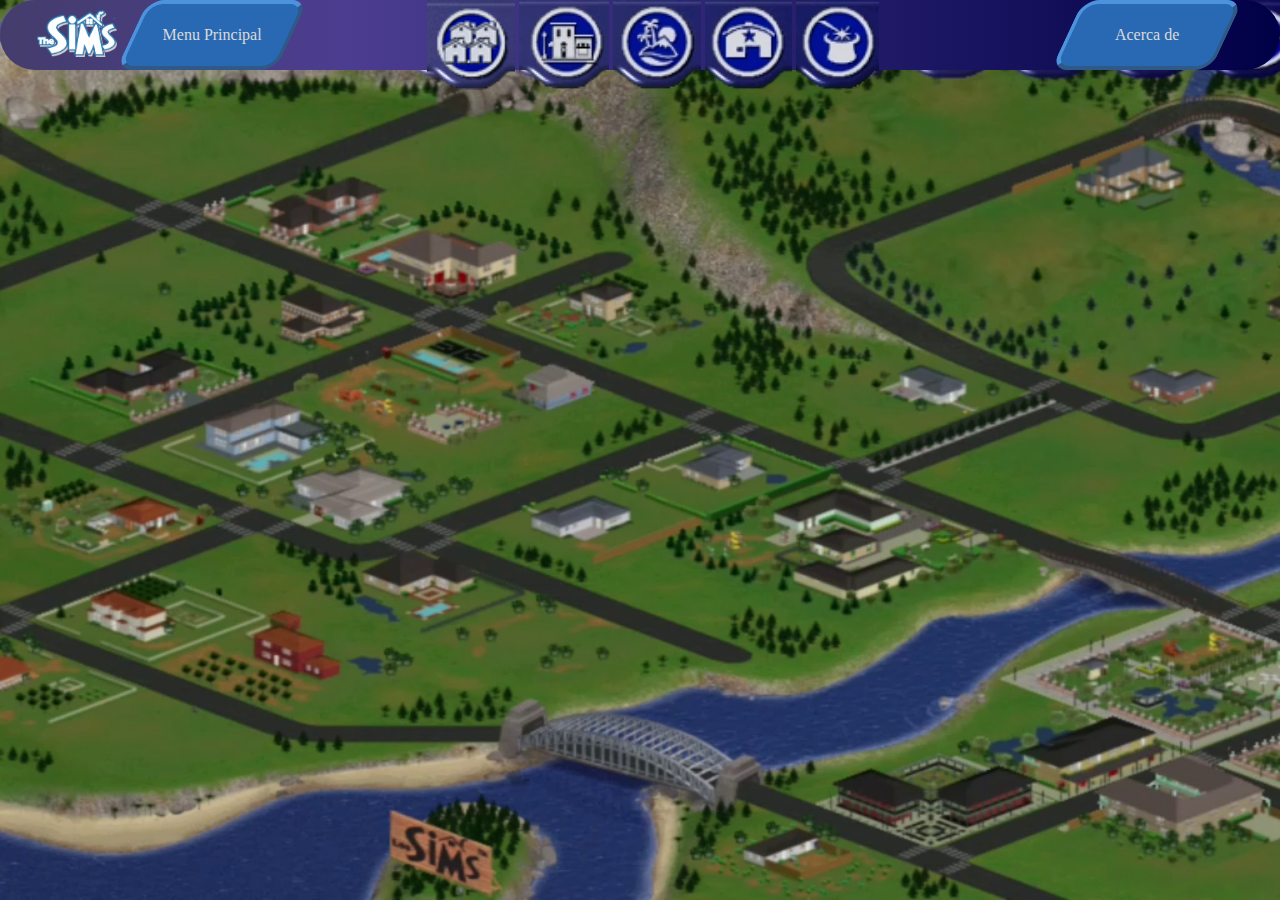
<file: fondo/fondo.html>
<!DOCTYPE html>
<html lang="es">

<head>
    <title>Guia Sims 1 - Fondo</title>
    <link rel="icon" href="../img/icon.ico">
    <meta charset="UTF-8">
    <meta http-equiv="X-UA-Compatible" content="IE=edge">
    <meta name="viewport" content="width=device-width, initial-scale=1.0">
    <link href="../css/styles.css" rel="stylesheet">
    <link href="../css/bootstrap.min.css" rel="stylesheet">
</head>

<body>
    <img class="d-lg-none d-md-block d-sm-block" id="wallpaper_mobile" alt="">
    <video class="d-none d-lg-block" id="wallpaper" autoplay loop></video>
    <nav class="navbar-expand-lg navbar-dark d-flex" id="nav">
    </nav>
    <main>

    </main>
</body>
<script src="../script/script.js"></script>
<script src="../script/bootstrap.bundle.min.js"></script>

</html>
</file>
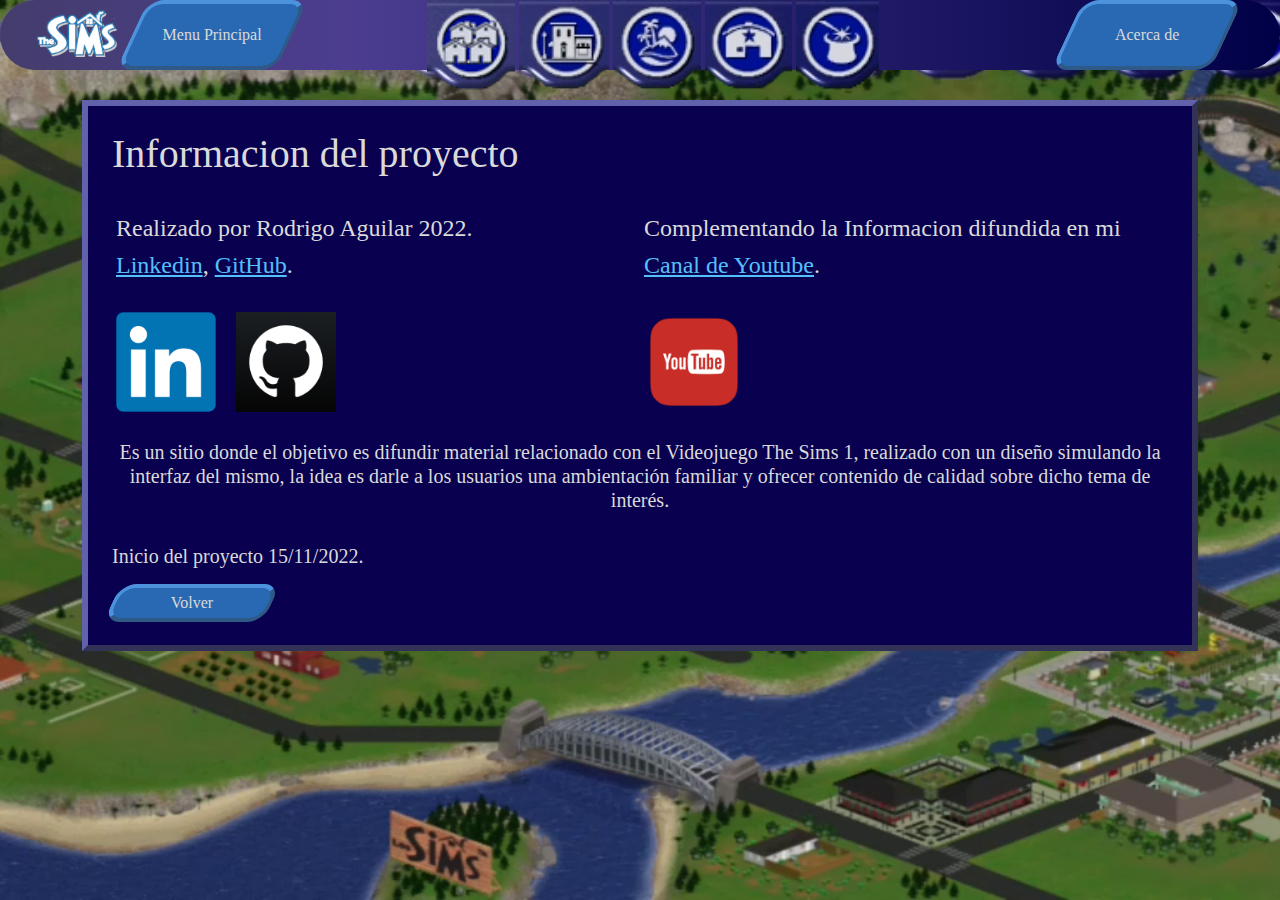
<file: info/info.html>
<!DOCTYPE html>
<html lang="es">

<head>
    <title>Guia Sims 1 - Info</title>
    <link rel="icon" href="../img/icon.ico">
    <meta charset="UTF-8">
    <meta http-equiv="X-UA-Compatible" content="IE=edge">
    <meta name="viewport" content="width=device-width, initial-scale=1.0">
    <link href="../css/styles.css" rel="stylesheet">
    <link href="../css/bootstrap.min.css" rel="stylesheet">
</head>

<body>
    <img class="d-lg-none d-md-block d-sm-block" id="wallpaper_mobile" alt="">
    <video class="d-none d-lg-block" id="wallpaper" autoplay loop></video>
    <nav class="navbar-expand-lg navbar-dark d-flex" id="nav">
    </nav>
    <main>
        <div class="container main">
            <div class="p-4 sims_div">
                <h1>Informacion del proyecto</h1>
                <br>
                <div class="col d-block d-lg-flex">
                    <div class="col-lg-6 p-1">
                        <h4>Realizado por Rodrigo Aguilar 2022.</h4>
                        <h4 class="white">
                            <a href="https://www.linkedin.com/in/rodrigo-aguilar-91b09a252/"
                                target="_blank">Linkedin</a>,
                            <a href="https://github.com/rodrigoaguilar11" target="_blank">GitHub</a>.
                        </h4>
                        <br>
                        <a href="https://www.linkedin.com/in/rodrigo-aguilar-91b09a252/" target="_blank"><img
                                src="./linkedIn.png" alt="github" style="width: 100px;"></a>
                        <a href="https://github.com/rodrigoaguilar11" target="_blank" style="margin-left:1em ;"><img
                                src="./Github.png" alt="github" style="width: 100px;"></a>
                    </div>
                    <div class="col-lg-6 p-1">
                        <h4>Complementando la Informacion difundida en mi</h4>
                        <h4 class="white">
                            <a href="" target="_blank">Canal de Youtube</a>.
                        </h4>
                        <br>
                        <a href="https://www.youtube.com/channel/UCPqGCgi3vwvp24XImnEytgw" target="_blank"><img
                                src="youtube.png" alt="youtube" style="width: 100px;"></a>
                    </div>
                </div>
                <br>
                <h5 class="center">Es un sitio donde el objetivo es difundir material relacionado con el Videojuego The
                    Sims 1, realizado
                    con un diseño simulando la interfaz del mismo, la idea es darle a los usuarios una ambientación
                    familiar
                    y ofrecer contenido de calidad sobre dicho tema de interés.</h5>
                    <br>
                <h5>Inicio del proyecto 15/11/2022.</h4>
                    <button class="btn"><a href="../index.html"><span pan>Volver</span></a></button>
            </div>
        </div>
    </main>
</body>
<script src="../script/script.js"></script>
<script src="../script/bootstrap.bundle.min.js"></script>

</html>
</file>
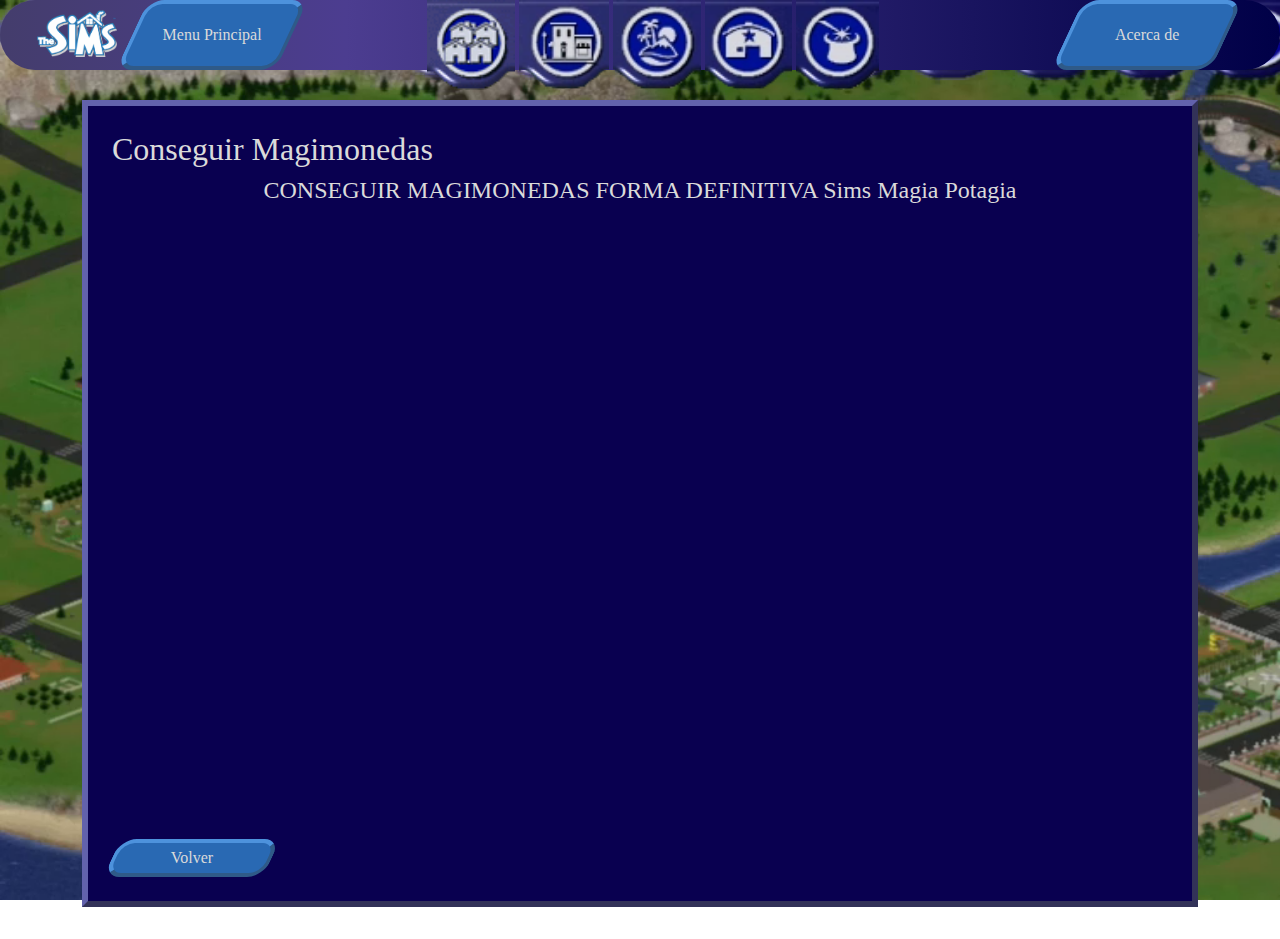
<file: trucos/magimonedas.html>
<!DOCTYPE html>
<html lang="es">

<head>
    <title>Guia Sims 1 - Magimonedas</title>
    <link rel="icon" href="../img/icon.ico">
    <meta charset="UTF-8">
    <meta http-equiv="X-UA-Compatible" content="IE=edge">
    <meta name="viewport" content="width=device-width, initial-scale=1.0">
    <link href="../css/styles.css" rel="stylesheet">
    <link href="../css/bootstrap.min.css" rel="stylesheet">
</head>

<body>
    <img class="d-lg-none d-md-block d-sm-block" id="wallpaper_mobile" alt="">
    <video class="d-none d-lg-block" id="wallpaper" autoplay loop></video>
    <nav class="navbar-expand-lg navbar-dark d-flex" id="nav">
    </nav>
    <main>
        <div class="container main">
            <div class="p-4 sims_div">
                <h2>Conseguir Magimonedas</h2>
                <div class="center">
                    <h4>CONSEGUIR MAGIMONEDAS FORMA DEFINITIVA Sims Magia Potagia
                    </h4>
                    <div class="ratio ratio-16x9">
                    <iframe class="p-1 p-lg-5 pb-lg-0" src="https://www.youtube.com/embed/U_Bi5A_XFJg"
                        title="YouTube video player"
                        allow="accelerometer; autoplay; clipboard-write; encrypted-media; gyroscope; picture-in-picture"
                        allowfullscreen></iframe>
                    </div>
                </div>
                <br>
                <button class="btn"><a href="../index.html"><span>Volver</span></a></button>
            </div>
        </div>
    </main>
</body>
<script src="../script/script.js"></script>
<script src="../script/bootstrap.bundle.min.js"></script>

</html>
</file>
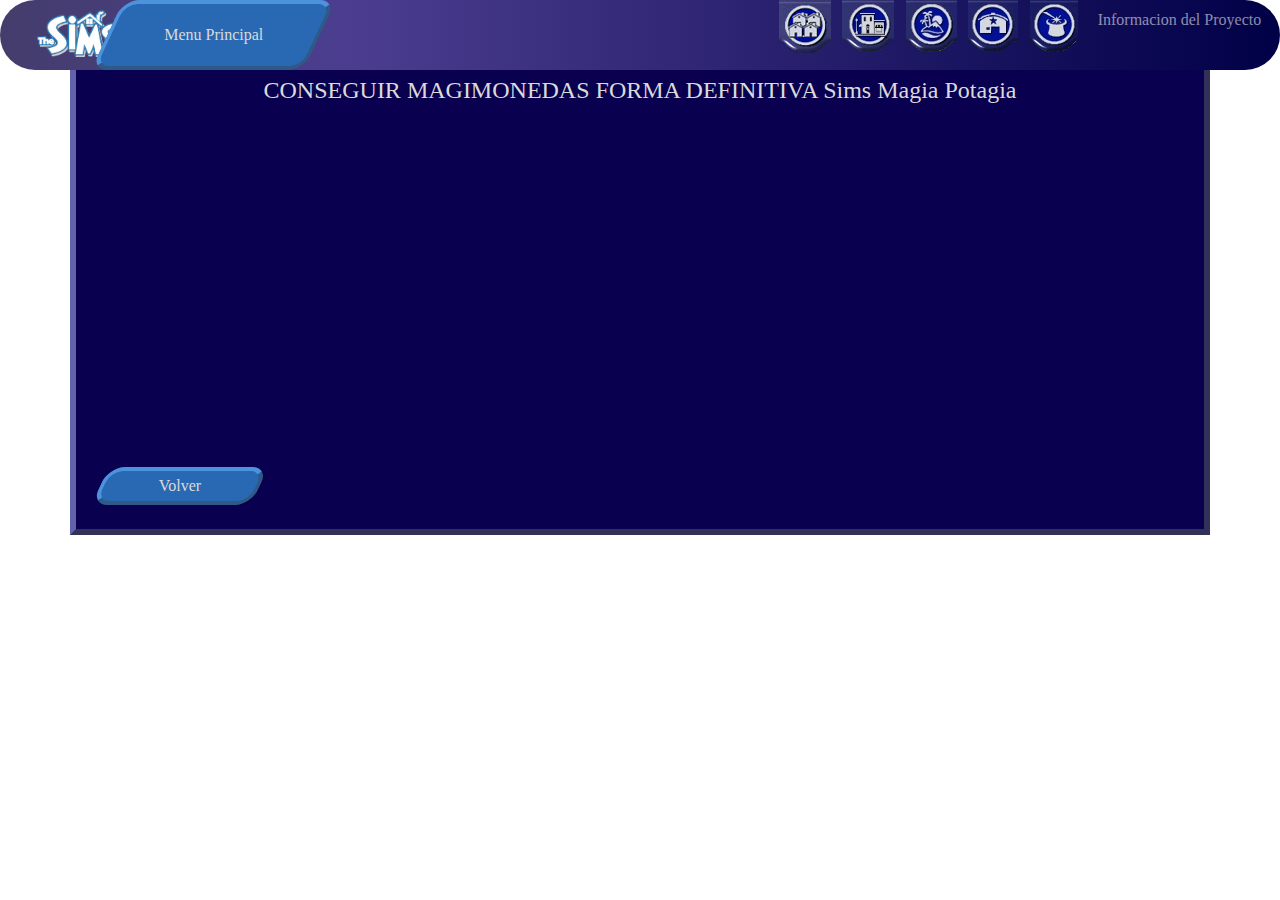
<file: Trucos/magimonedas.html>
<!DOCTYPE html>
<html lang="es">

<head>
    <meta charset="UTF-8">
    <meta http-equiv="X-UA-Compatible" content="IE=edge">
    <meta name="viewport" content="width=device-width, initial-scale=1.0">
    <title>Document</title>
    <link href="../css/styles.css" rel="stylesheet">
    <link href="../css/bootstrap.min.css" rel="stylesheet">
</head>

<body>
    <video id="wallpaper" autoplay loop></video>
    <nav class="navbar-expand-lg navbar-dark d-flex">
        <div class="col d-flex">
            <a class="col-1" href="../index.html"><img id="logo" src="../img/the_sims_logo.png"></a>
            <button class="col-2 btn" data-bs-toggle="collapse" aria-expanded="false" aria-controls="collapseExample"
                role="button" href="#collapseMenu"><span>Menu Principal</span></button>
            <div class="col-4"></div>
            <ul class="navbar-nav justify-content-between mt-0 pt-0 col-5 float-end">
                <li class="nav-item">
                    <img id="old_town" src="../img/old_town.png" alt="old_town.png">
                </li>
                <li class="nav-item">
                    <img id="downtown" src="../img/downtown.png" alt="downtown.png">
                </li>
                <li class="nav-item">
                    <img id="vacation" src="../img/vacation.png" alt="vacation.png">
                </li>
                <li class="nav-item">
                    <img id="study_city" src="../img/study_city.png" alt="study_city.png">
                </li>
                <li class="nav-item">
                    <img id="magic_town" src="../img/magic_town.png" alt="magic_town.png">
                </li>
                <li class="nav-item col-5">
                    <a class="nav-link" href="../info/info.html">Informacion del Proyecto</a>
                </li>
            </ul>
        </div>
    </nav>
    <main>
        <div class="collapse sims_div container" id="collapseMenu">
            <h4>Menu desplegable en Beta</h4>
            <button class="btn" data-bs-toggle="collapse" aria-expanded="false" aria-controls="collapseExample"
                role="button" href="#collapseMenu"><span>Cerrar</span></button>
        </div>
        <div class="container p-4 sims_div">
            <h2>Conseguir Magimonedas</h2>
            <div class="center">
                <h4>CONSEGUIR MAGIMONEDAS FORMA DEFINITIVA Sims Magia Potagia
                </h4>
                <iframe width="560" height="315" src="https://www.youtube.com/embed/U_Bi5A_XFJg"
                    title="YouTube video player" frameborder="0"
                    allow="accelerometer; autoplay; clipboard-write; encrypted-media; gyroscope; picture-in-picture"
                    allowfullscreen></iframe>
            </div>
            <br>
            <button class="btn"><a href="../index.html"><span>Volver</span></a></button>
        </div>
    </main>
</body>
<script src="../script/script.js"></script>
<script src="../script/bootstrap.bundle.min.js"></script>

</html>
</file>
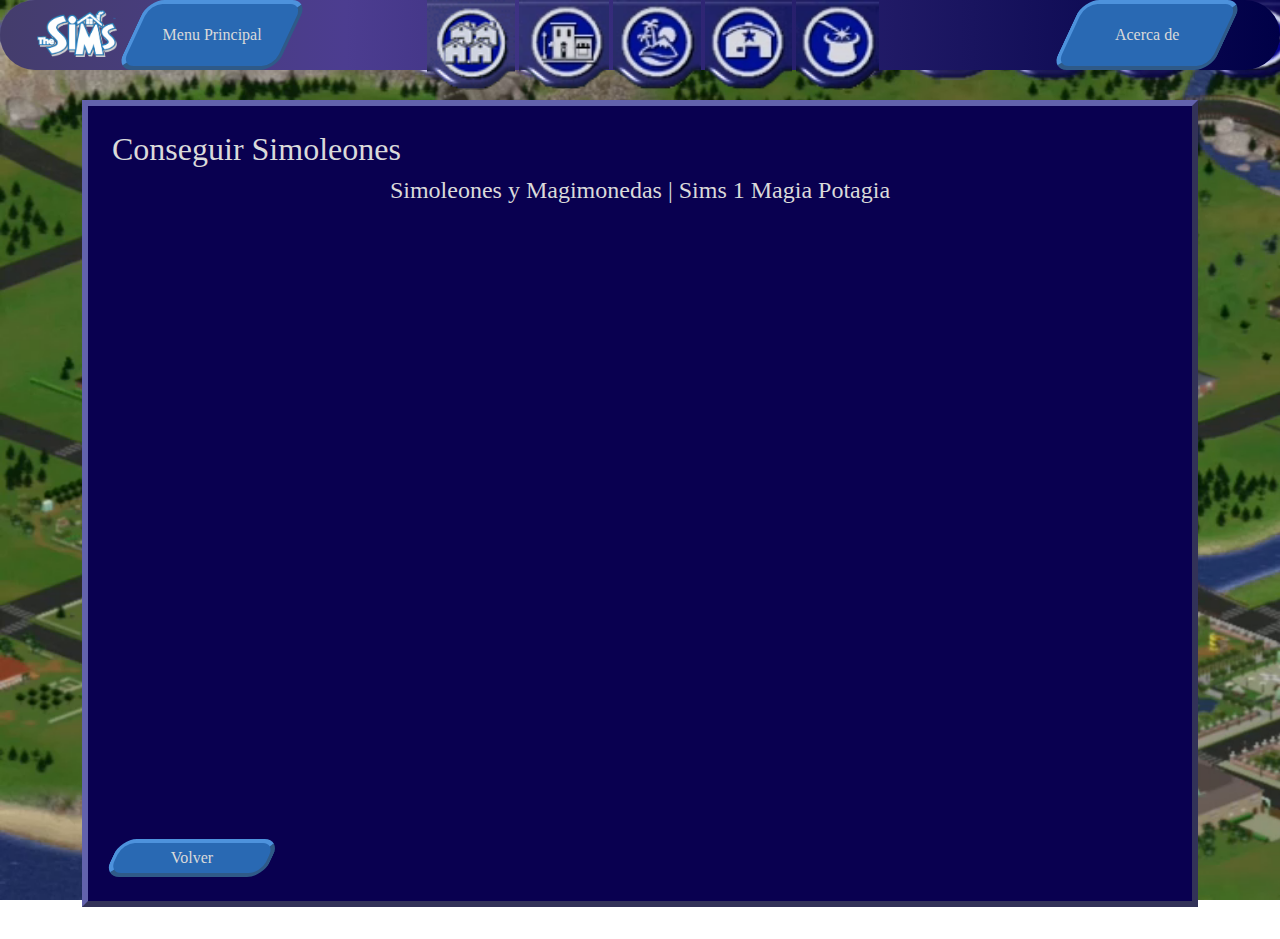
<file: trucos/simoleones.html>
<!DOCTYPE html>
<html lang="es">

<head>
    <title>Guia Sims 1 - Simoleones</title>
    <link rel="icon" href="../img/icon.ico">
    <meta charset="UTF-8">
    <meta http-equiv="X-UA-Compatible" content="IE=edge">
    <meta name="viewport" content="width=device-width, initial-scale=1.0">
    <link href="../css/styles.css" rel="stylesheet">
    <link href="../css/bootstrap.min.css" rel="stylesheet">
</head>

<body>
    <img class="d-lg-none d-md-block d-sm-block" id="wallpaper_mobile" alt="">
    <video class="d-none d-lg-block" id="wallpaper" autoplay loop></video>
    <nav class="navbar-expand-lg navbar-dark d-flex" id="nav">
    </nav>
    <main>
        <div class="container main">
            <div class="p-4 sims_div">
                <h2>Conseguir Simoleones</h2>
                <div class="center">
                    <h4>Simoleones y Magimonedas | Sims 1 Magia Potagia</h4>
                    <div class="ratio ratio-16x9">
                        <iframe class="p-1 p-lg-5 pb-lg-0" src="https://www.youtube.com/embed/iJvi6O_qCR0" title="YouTube video player"
                            allow="accelerometer; autoplay; clipboard-write; encrypted-media; gyroscope; picture-in-picture"
                            allowfullscreen></iframe>
                    </div>
                </div>
                <br>
                <button class="btn"><a href="../index.html"><span>Volver</span></a></button>
            </div>
        </div>
    </main>
</body>
<script src="../script/script.js"></script>
<script src="../script/bootstrap.bundle.min.js"></script>

</html>
</file>
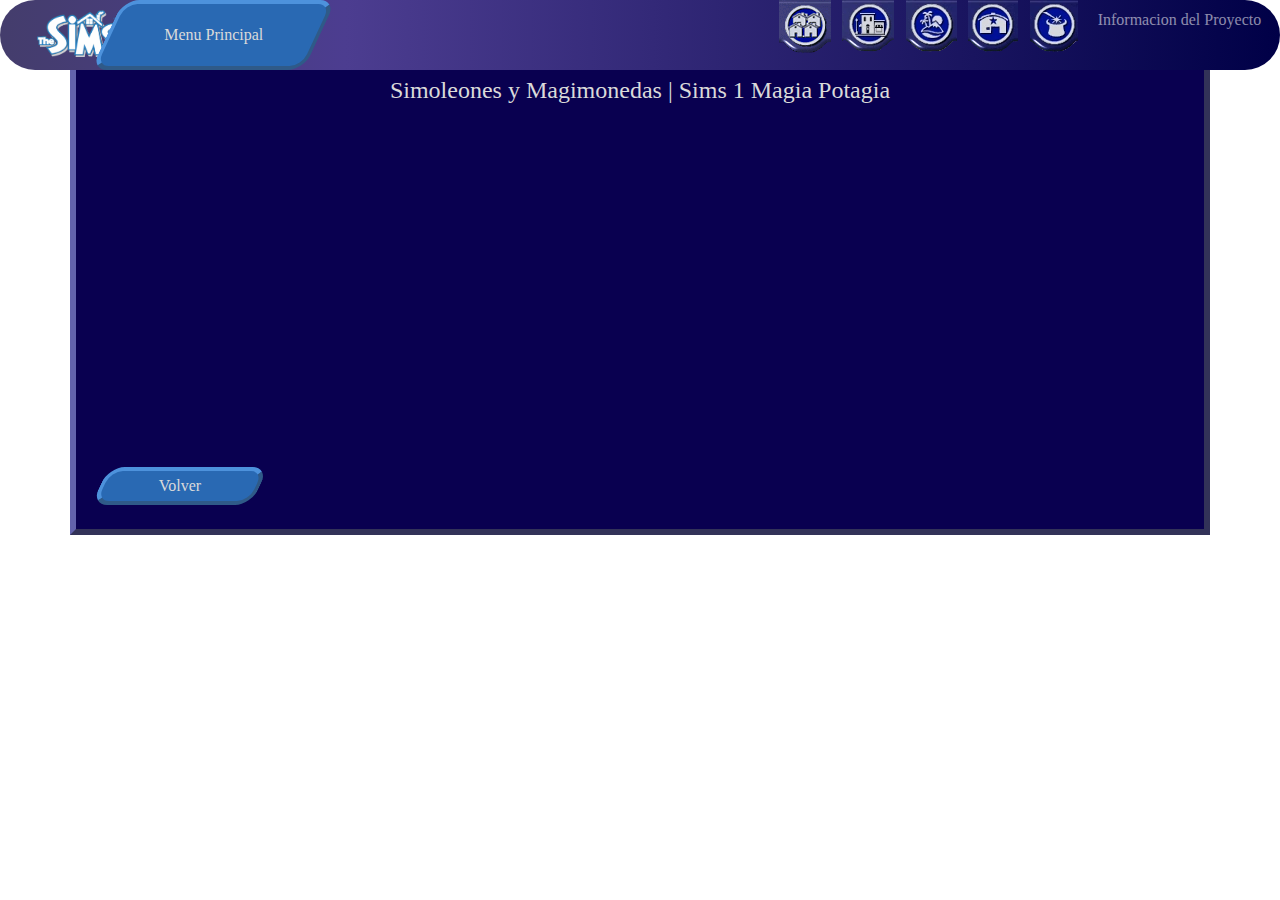
<file: Trucos/simoleones.html>
<!DOCTYPE html>
<html lang="es">

<head>
    <meta charset="UTF-8">
    <meta http-equiv="X-UA-Compatible" content="IE=edge">
    <meta name="viewport" content="width=device-width, initial-scale=1.0">
    <title>Document</title>
    <link href="../css/styles.css" rel="stylesheet">
    <link href="../css/bootstrap.min.css" rel="stylesheet">
</head>

<body>
    <video id="wallpaper" autoplay loop></video>
    <nav class="navbar-expand-lg navbar-dark d-flex">
        <div class="col d-flex">
            <a class="col-1" href="../index.html"><img id="logo" src="../img/the_sims_logo.png"></a>
            <button class="col-2 btn" data-bs-toggle="collapse" aria-expanded="false" aria-controls="collapseExample"
                role="button" href="#collapseMenu"><span>Menu Principal</span></button>
            <div class="col-4"></div>
            <ul class="navbar-nav justify-content-between mt-0 pt-0 col-5 float-end">
                <li class="nav-item">
                    <img id="old_town" src="../img/old_town.png" alt="old_town.png">
                </li>
                <li class="nav-item">
                    <img id="downtown" src="../img/downtown.png" alt="downtown.png">
                </li>
                <li class="nav-item">
                    <img id="vacation" src="../img/vacation.png" alt="vacation.png">
                </li>
                <li class="nav-item">
                    <img id="study_city" src="../img/study_city.png" alt="study_city.png">
                </li>
                <li class="nav-item">
                    <img id="magic_town" src="../img/magic_town.png" alt="magic_town.png">
                </li>
                <li class="nav-item col-5">
                    <a class="nav-link" href="../info/info.html">Informacion del Proyecto</a>
                </li>
            </ul>
        </div>
    </nav>
    <main>
        <div class="collapse sims_div container" id="collapseMenu">
            <h4>Menu desplegable en Beta</h4>
            <button class="btn" data-bs-toggle="collapse" aria-expanded="false" aria-controls="collapseExample"
                role="button" href="#collapseMenu"><span>Cerrar</span></button>
        </div>
        <div class="container p-4 sims_div">
            <h2>Conseguir Simoleones</h2>
            <div class="center">
                <h4>Simoleones y Magimonedas | Sims 1 Magia Potagia</h4>
                <iframe width="560" height="315" src="https://www.youtube.com/embed/iJvi6O_qCR0"
                    title="YouTube video player" frameborder="0"
                    allow="accelerometer; autoplay; clipboard-write; encrypted-media; gyroscope; picture-in-picture"
                    allowfullscreen></iframe>
            </div>
            <br>
            <button class="btn"><a href="../index.html"><span>Volver</span></a></button>
        </div>
    </main>
</body>
<script src="../script/script.js"></script>
<script src="../script/bootstrap.bundle.min.js"></script>

</html>
</file>
<file: css/styles.css>
* {
    font-family: "Comic Sans MS", "Comic Sans";
}

body {
    background-size: cover;
    background-position: left top;
    background-repeat: no-repeat;
    background-attachment: fixed;
    margin: 0;
}

.main {
    margin-top: 100px;
}

nav {
    background: rgb(73, 79, 192);
    background: linear-gradient(90deg, rgb(68, 61, 108) 0%, rgb(76, 61, 144) 27%, rgba(0, 0, 71, 1) 100%);
    border-radius: 4em;
    height: 70px;
    width: 100%;
    position: absolute;
    z-index: 99;
    top: 0;
}

#wallpaper {
    background-repeat: no-repeat;
    background-attachment: fixed;
    background-size: cover;
    z-index: -1;
    position: fixed;
    top: 0;
    min-height: 100%;
    min-width: 100%;
}

#wallpaper_mobile {
    background-image: url("../img/old_town_poster.png");
    background-repeat: no-repeat;
    background-attachment: fixed;
    background-size: cover;
    height: 1800px;
    z-index: -1;
    min-width: 100%;
    max-width: 100%;
    position: fixed;
    top: 0;
}

#collapseMenu {
    position: fixed;
    margin: 4.5em;
    max-width: 580px;
}

.sims_div {
    background-color: rgb(9, 0, 80);
    border: 6px outset rgb(98, 98, 172);
    display: block;
    margin-bottom: 2em;
}

.center {
    text-align: center;
}

.sims_div h1,
h2,
h3,
h4,
h5,
p {
    color: rgb(218, 218, 218);
}

nav .travel_bar img {
    height: 90px;
    padding: 0;
    cursor: pointer;
}

#logo {
    max-width: 90px;
    margin-top: 5px;
    margin-left: 2em;
    padding: 5px;
}

.white {
    color: rgb(218, 218, 218);
    text-decoration: none;
}

.white a {
    color: #53C0FB;
}

button.btn {
    background-color: rgb(41, 105, 179);
    border: 4px outset #4d92dc;
    padding: 10px 20px;
    line-height: .6;
    border-radius: 1em;
    transform: skewX(-25deg);
    cursor: pointer;
    min-width: 10em;
    margin-right: 2em;
}

.sims_div .btn {
    margin-top: .5em;
}

.btn a {
    text-decoration: none;
}

.btn span:hover {
    color: rgb(255, 255, 255);
}

.btn span:active {
    color: rgb(0, 217, 255);
}

.btn span {
    color: rgb(218, 218, 218);
    display: block;
    transform: skewX(25deg);
}
</file>
